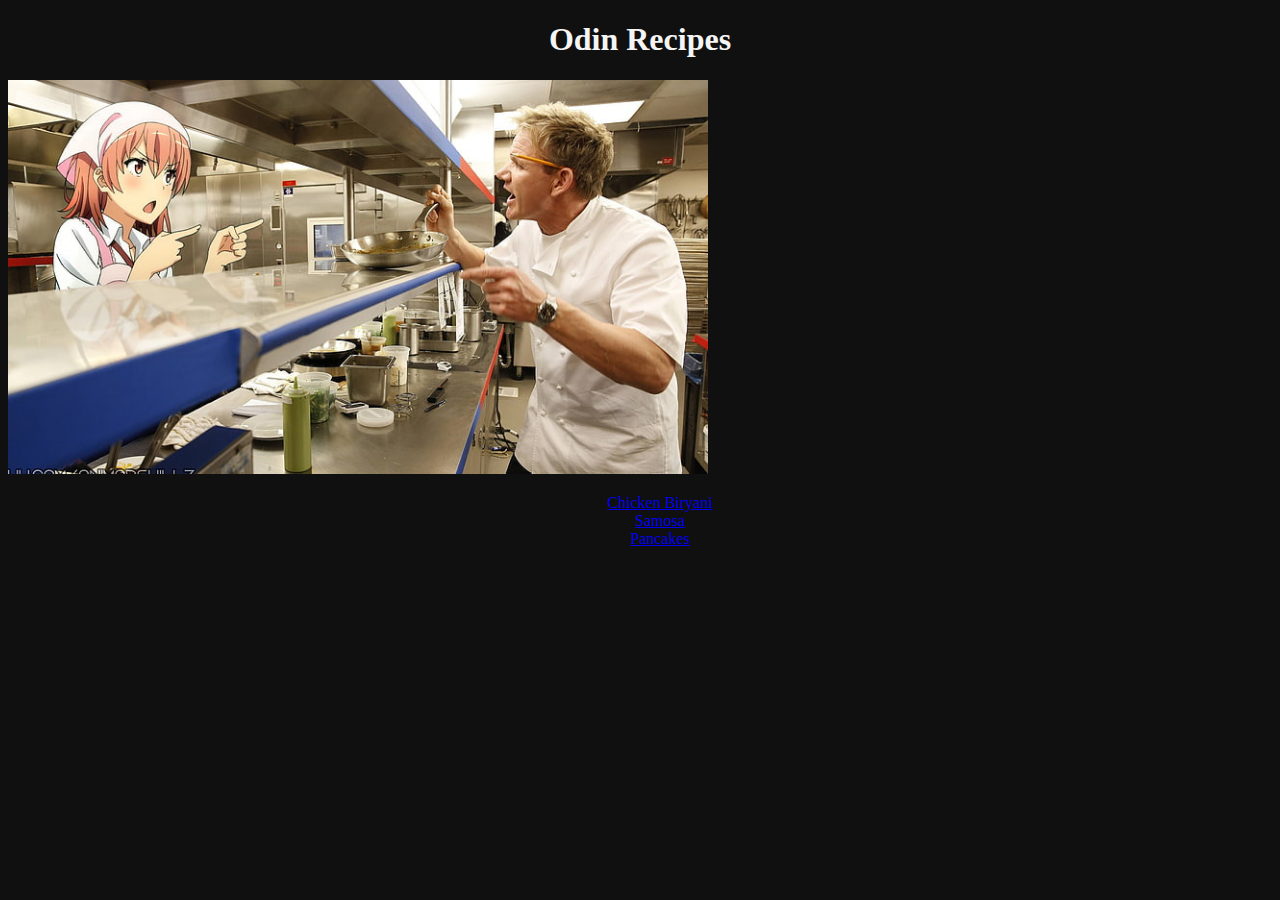
<file: index.html>
<!DOCTYPE html>
<html>

<head>
    <title>Odin Recipes</title>
    <link rel="stylesheet" href="style.css">
</head>

<body>
    <h1>Odin Recipes</h1>
    <img class="image" src="./img/home_pic.jpeg" alt="Two chefs arguing in the kitchen">

    <ul class="list">
        <li> <a href="./recipes/biryani.html">Chicken Biryani</a> </li>
        <li> <a href="./recipes/samosa.html">Samosa</a> </li>
        <li> <a href="./recipes/pancakes.html">Pancakes</a> </li>
    </ul>

</body>

</html>
</file>
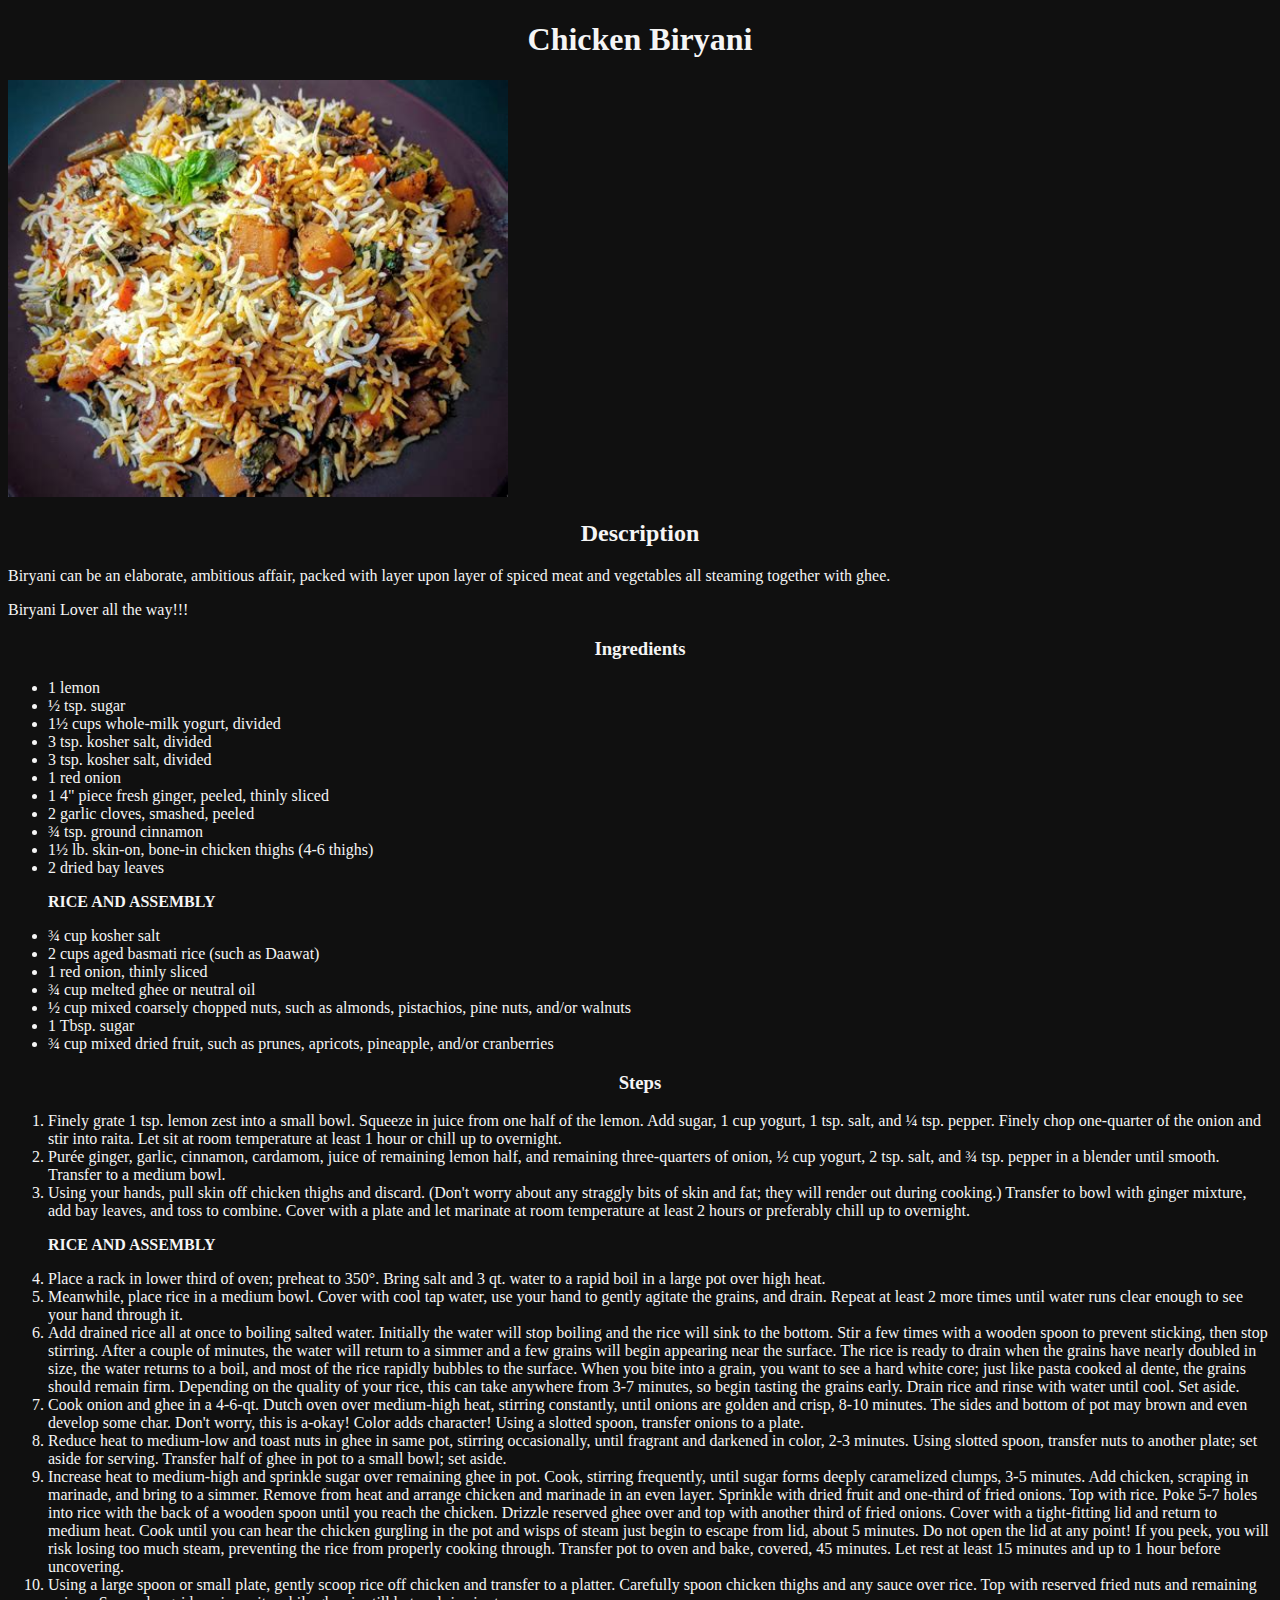
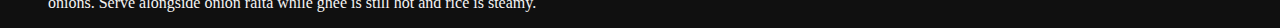
<file: recipes/biryani.html>
<!DOCTYPE html>
<html lang="en">

<head>
    <meta charset="UTF-8">
    <meta http-equiv="X-UA-Compatible" content="IE=edge">
    <meta name="viewport" content="width=device-width, initial-scale=1.0">
    <title>Biryani Recipe</title>
    <link rel="stylesheet" href="../style.css">
</head>

<body>
    <h1>Chicken Biryani</h1>
    <img class="biryani-img" src="../img/biryani.jpeg" alt="Chicken Biryani">

    <h2 class="desc">Description</h2>
    <p>Biryani can be an elaborate, ambitious affair, packed with layer upon layer of spiced meat and vegetables all
        steaming together with ghee.
    </p>
    <p>Biryani Lover all the way!!!</p>

    <h3 class="ingre">Ingredients</h3>
    <ul>
        <li>1 lemon</li>
        <li>½ tsp. sugar</li>
        <li>1½ cups whole-milk yogurt, divided</li>
        <li>3 tsp. kosher salt, divided</li>
        <li>3 tsp. kosher salt, divided</li>
        <li>1 red onion</li>
        <li>1 4" piece fresh ginger, peeled, thinly sliced</li>
        <li>2 garlic cloves, smashed, peeled</li>
        <li>¾ tsp. ground cinnamon</li>
        <li>1½ lb. skin-on, bone-in chicken thighs (4-6 thighs)</li>
        <li>2 dried bay leaves</li>

        <p><b>RICE AND ASSEMBLY</b></p>

        <li>¾ cup kosher salt</li>
        <li>2 cups aged basmati rice (such as Daawat)</li>
        <li>1 red onion, thinly sliced</li>
        <li>¾ cup melted ghee or neutral oil</li>
        <li>½ cup mixed coarsely chopped nuts, such as almonds, pistachios, pine nuts, and/or walnuts</li>
        <li>1 Tbsp. sugar</li>
        <li>¾ cup mixed dried fruit, such as prunes, apricots, pineapple, and/or cranberries</li>
    </ul>

    <h3 class="steps">Steps</h3>
    <ol>
        <li>Finely grate 1 tsp. lemon zest into a small bowl. Squeeze in juice from one half of the lemon. Add sugar, 1
            cup yogurt, 1 tsp. salt, and ¼ tsp. pepper. Finely chop one-quarter of the onion and stir into raita. Let
            sit at room temperature at least 1 hour or chill up to overnight.</li>
        <li>Purée ginger, garlic, cinnamon, cardamom, juice of remaining lemon half, and remaining three-quarters of
            onion, ½ cup yogurt, 2 tsp. salt, and ¾ tsp. pepper in a blender until smooth. Transfer to a medium bowl.
        </li>
        <li>Using your hands, pull skin off chicken thighs and discard. (Don't worry about any straggly bits of skin and
            fat; they will render out during cooking.) Transfer to bowl with ginger mixture, add bay leaves, and toss to
            combine. Cover with a plate and let marinate at room temperature at least 2 hours or preferably chill up to
            overnight.</li>

        <p><b>RICE AND ASSEMBLY</b></p>

        <li>Place a rack in lower third of oven; preheat to 350°. Bring salt and 3 qt. water to a rapid boil in a large
            pot over high heat.</li>
        <li>Meanwhile, place rice in a medium bowl. Cover with cool tap water, use your hand to gently agitate the
            grains, and drain. Repeat at least 2 more times until water runs clear enough to see your hand through it.
        </li>
        <li>Add drained rice all at once to boiling salted water. Initially the water will stop boiling and the rice
            will sink to the bottom. Stir a few times with a wooden spoon to prevent sticking, then stop stirring. After
            a couple of minutes, the water will return to a simmer and a few grains will begin appearing near the
            surface. The rice is ready to drain when the grains have nearly doubled in size, the water returns to a
            boil, and most of the rice rapidly bubbles to the surface. When you bite into a grain, you want to see a
            hard white core; just like pasta cooked al dente, the grains should remain firm. Depending on the quality of
            your rice, this can take anywhere from 3-7 minutes, so begin tasting the grains early. Drain rice and rinse
            with water until cool. Set aside.</li>
        <li>Cook onion and ghee in a 4-6-qt. Dutch oven over medium-high heat, stirring constantly, until onions are
            golden and crisp, 8-10 minutes. The sides and bottom of pot may brown and even develop some char. Don't
            worry, this is a-okay! Color adds character! Using a slotted spoon, transfer onions to a plate.</li>
        <li>Reduce heat to medium-low and toast nuts in ghee in same pot, stirring occasionally, until fragrant and
            darkened in color, 2-3 minutes. Using slotted spoon, transfer nuts to another plate; set aside for serving.
            Transfer half of ghee in pot to a small bowl; set aside.</li>
        <li>Increase heat to medium-high and sprinkle sugar over remaining ghee in pot. Cook, stirring frequently, until
            sugar forms deeply caramelized clumps, 3-5 minutes. Add chicken, scraping in marinade, and bring to a
            simmer. Remove from heat and arrange chicken and marinade in an even layer. Sprinkle with dried fruit and
            one-third of fried onions. Top with rice. Poke 5-7 holes into rice with the back of a wooden spoon until you
            reach the chicken. Drizzle reserved ghee over and top with another third of fried onions. Cover with a
            tight-fitting lid and return to medium heat. Cook until you can hear the chicken gurgling in the pot and
            wisps of steam just begin to escape from lid, about 5 minutes. Do not open the lid at any point! If you
            peek, you will risk losing too much steam, preventing the rice from properly cooking through. Transfer pot
            to oven and bake, covered, 45 minutes. Let rest at least 15 minutes and up to 1 hour before uncovering.</li>
        <li>Using a large spoon or small plate, gently scoop rice off chicken and transfer to a platter. Carefully spoon
            chicken thighs and any sauce over rice. Top with reserved fried nuts and remaining onions. Serve alongside
            onion raita while ghee is still hot and rice is steamy.</li>
    </ol>
</body>

</html>
</file>
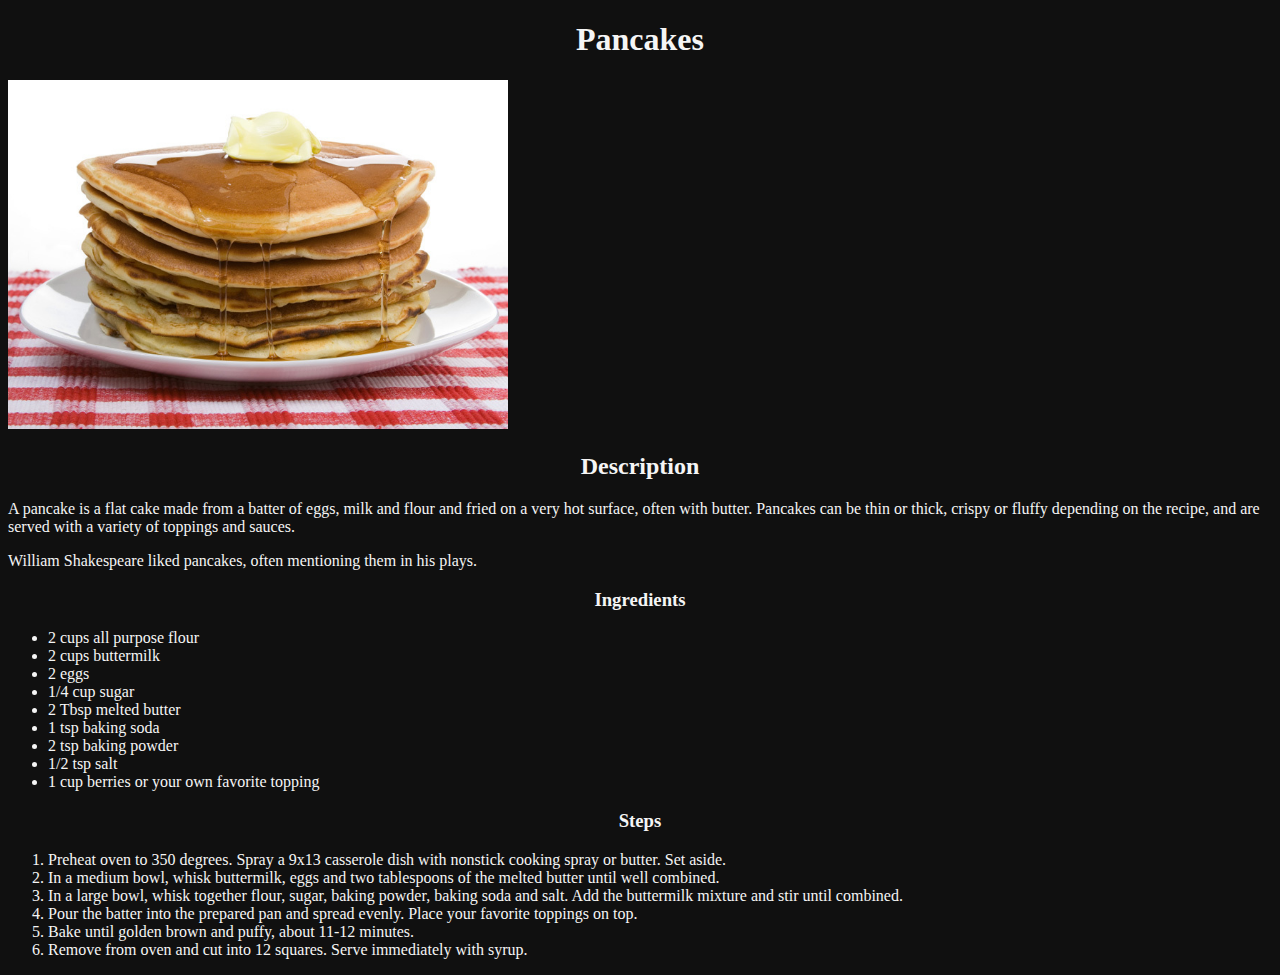
<file: recipes/pancakes.html>
<!DOCTYPE html>
<html lang="en">

<head>
    <meta charset="UTF-8">
    <meta http-equiv="X-UA-Compatible" content="IE=edge">
    <meta name="viewport" content="width=device-width, initial-scale=1.0">
    <title>Pancake Recipe</title>
    <link rel="stylesheet" href="../style.css">
</head>

<body>
    <h1>Pancakes</h1>
    <img class="pancakes-img" src="../img/pancakes.jpeg" alt="Lazy Panckaes">

    <h2 class="desc">Description</h2>
    <p>
        A pancake is a flat cake made from a batter of eggs, milk and flour and fried on a very hot surface, often with
        butter. Pancakes can be thin or thick, crispy or fluffy depending on the recipe, and are served with a variety
        of toppings and sauces.
    </p>
    <p>
        William Shakespeare liked pancakes, often mentioning them in his plays.
    </p>

    <h3 class="ingre">Ingredients</h3>
    <ul>
        <li>2 cups all purpose flour</li>
        <li>2 cups buttermilk </li>
        <li>2 eggs </li>
        <li>1/4 cup sugar </li>
        <li>2 Tbsp melted butter </li>
        <li>1 tsp baking soda</li>
        <li>2 tsp baking powder </li>
        <li>1/2 tsp salt </li>
        <li>1 cup berries or your own favorite topping</li>
    </ul>

    <h3 class="steps">Steps</h3>
    <ol>
        <li>Preheat oven to 350 degrees. Spray a 9x13 casserole dish with nonstick cooking spray or butter. Set aside.
        </li>
        <li>In a medium bowl, whisk buttermilk, eggs and two tablespoons of the melted butter until well combined.</li>
        <li>In a large bowl, whisk together flour, sugar, baking powder, baking soda and salt. Add the buttermilk
            mixture and stir until combined.</li>
        <li> Pour the batter into the prepared pan and spread evenly. Place your favorite toppings on top.</li>
        <li>Bake until golden brown and puffy, about 11-12 minutes.</li>
        <li>Remove from oven and cut into 12 squares. Serve immediately with syrup.</li>
    </ol>
</body>

</html>
</file>
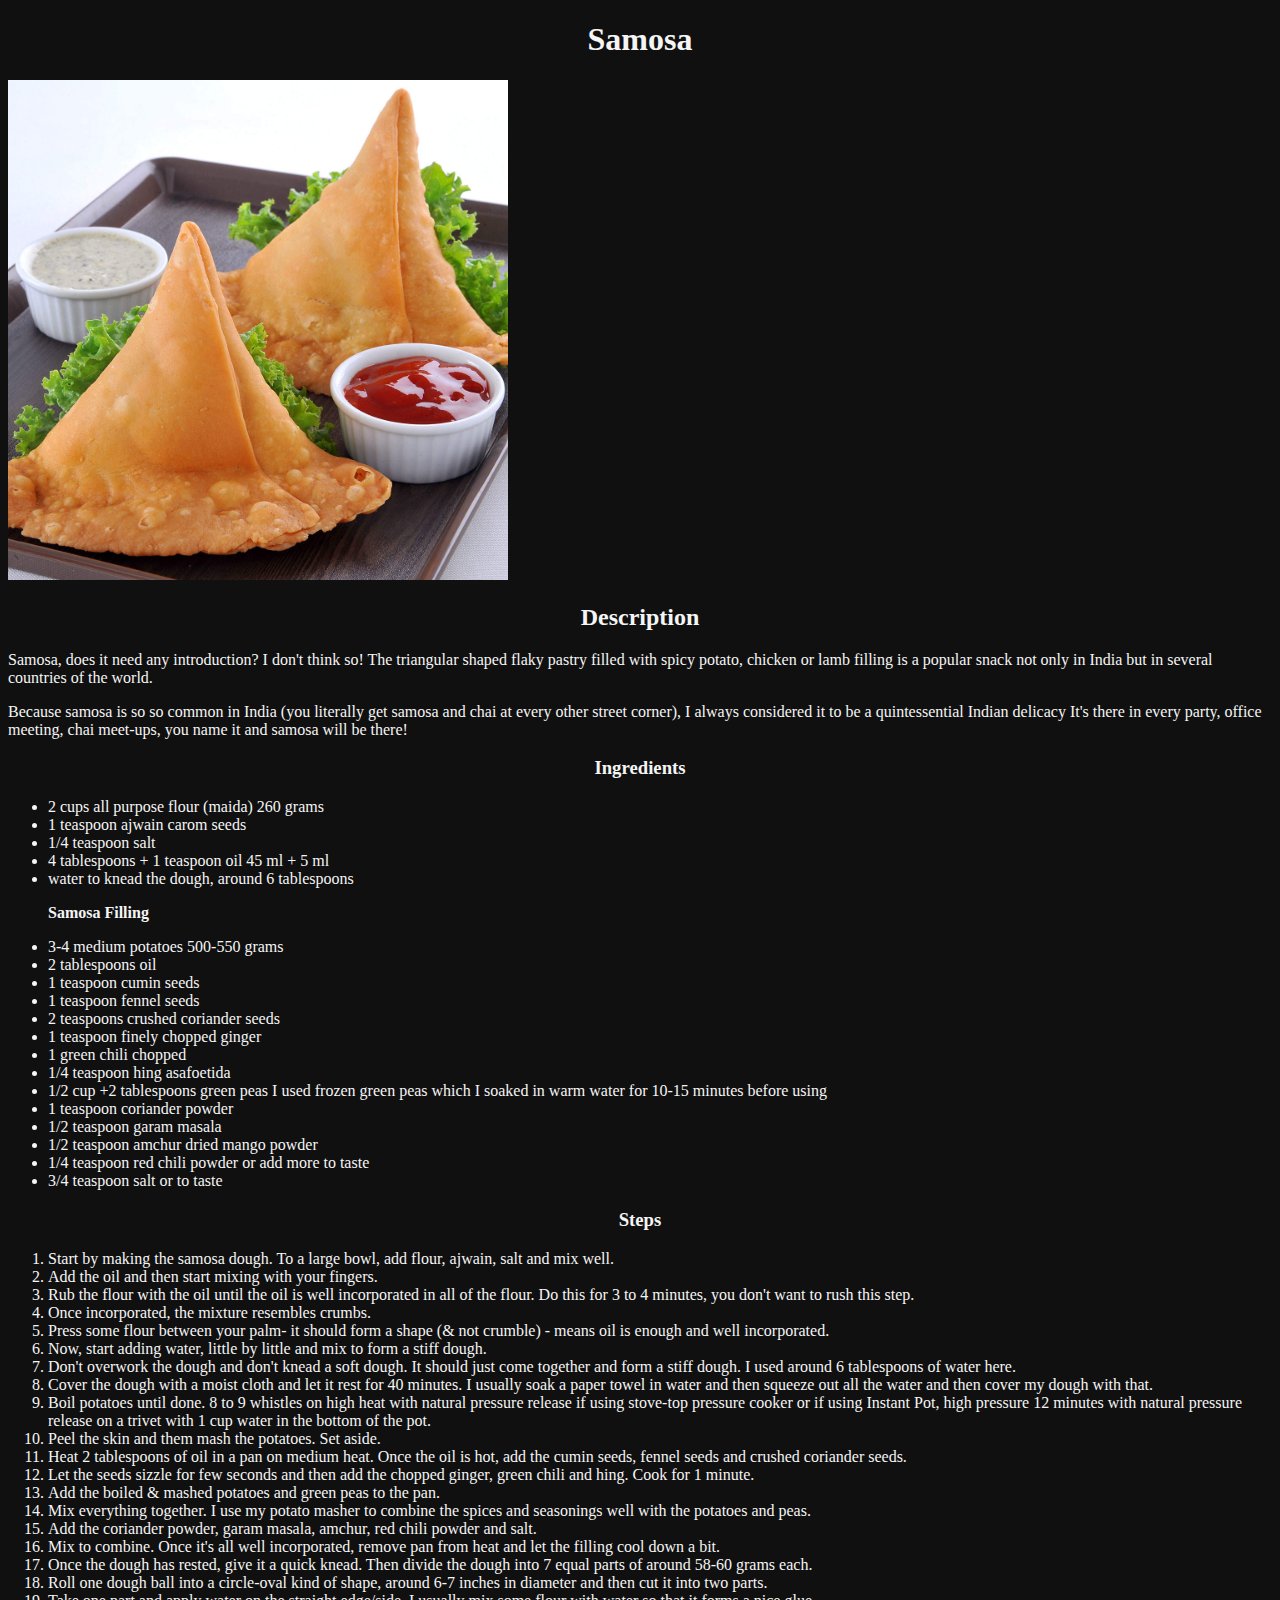
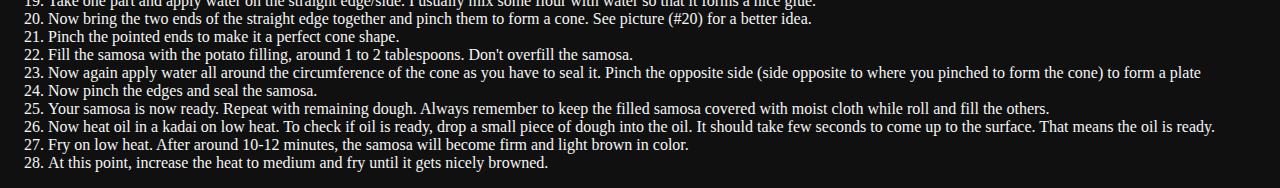
<file: recipes/samosa.html>
<!DOCTYPE html>
<html lang="en">

<head>
    <meta charset="UTF-8">
    <meta http-equiv="X-UA-Compatible" content="IE=edge">
    <meta name="viewport" content="width=device-width, initial-scale=1.0">
    <title>Samosa Recipe</title>
    <link rel="stylesheet" href="../style.css">
</head>

<body>
    <h1>Samosa</h1>
    <img class="samosa-img" src="../img/samosa.jpeg" alt="Samosa">

    <h2 class="desc">Description</h2>
    <p>
        Samosa, does it need any introduction? I don't think so!

        The triangular shaped flaky pastry filled with spicy potato, chicken or lamb filling is a popular snack not only
        in India but in several countries of the world.
    </p>
    <p>
        Because samosa is so so common in India (you literally get samosa and chai at every other street corner), I
        always considered it to be a quintessential Indian delicacy

        It's there in every party, office meeting, chai meet-ups, you name it and samosa will be there!
    </p>

    <h3 class="ingre">Ingredients</h3>
    <ul>
        <li>2 cups all purpose flour (maida) 260 grams</li>
        <li>1 teaspoon ajwain carom seeds</li>
        <li>1/4 teaspoon salt</li>
        <li>4 tablespoons + 1 teaspoon oil 45 ml + 5 ml</li>
        <li>water to knead the dough, around 6 tablespoons </li>

        <p><b>Samosa Filling</b></p>
        <li>3-4 medium potatoes 500-550 grams</li>
        <li>2 tablespoons oil</li>
        <li>1 teaspoon cumin seeds</li>
        <li>1 teaspoon fennel seeds</li>
        <li>2 teaspoons crushed coriander seeds</li>
        <li>1 teaspoon finely chopped ginger</li>
        <li>1 green chili chopped</li>
        <li>1/4 teaspoon hing asafoetida</li>
        <li>1/2 cup +2 tablespoons green peas I used frozen green peas which I soaked in warm water for 10-15 minutes
            before using</li>
        <li>1 teaspoon coriander powder</li>
        <li>1/2 teaspoon garam masala</li>
        <li>1/2 teaspoon amchur dried mango powder</li>
        <li>1/4 teaspoon red chili powder or add more to taste</li>
        <li>3/4 teaspoon salt or to taste</li>
    </ul>

    <h3 class="steps">Steps</h3>
    <ol>
        <li>Start by making the samosa dough. To a large bowl, add flour, ajwain, salt and mix well.</li>
        <li>Add the oil and then start mixing with your fingers.</li>
        <li>Rub the flour with the oil until the oil is well incorporated in all of the flour. Do this for 3 to 4
            minutes, you don't want to rush this step.</li>
        <li>Once incorporated, the mixture resembles crumbs.</li>
        <li>Press some flour between your palm- it should form a shape (& not crumble) - means oil is enough and well
            incorporated.</li>
        <li>Now, start adding water, little by little and mix to form a stiff dough.</li>
        <li> Don't overwork the dough and don't knead a soft dough. It should just come together and form a stiff dough.
            I used around 6 tablespoons of water here.</li>
        <li>Cover the dough with a moist cloth and let it rest for 40 minutes. I usually soak a paper towel in water and
            then squeeze out all the water and then cover my dough with that.</li>
        <li> Boil potatoes until done.

            8 to 9 whistles on high heat with natural pressure release if using stove-top pressure cooker or if using
            Instant Pot, high pressure 12 minutes with natural pressure release on a trivet with 1 cup water in the
            bottom of the pot.
        </li>
        <li>Peel the skin and them mash the potatoes. Set aside.</li>
        <li>Heat 2 tablespoons of oil in a pan on medium heat. Once the oil is hot, add the cumin seeds, fennel seeds
            and crushed coriander seeds.</li>
        <li>Let the seeds sizzle for few seconds and then add the chopped ginger, green chili and hing. Cook for 1
            minute.</li>
        <li>Add the boiled & mashed potatoes and green peas to the pan.</li>
        <li>Mix everything together. I use my potato masher to combine the spices and seasonings well with the potatoes
            and peas.</li>
        <li>Add the coriander powder, garam masala, amchur, red chili powder and salt.</li>
        <li> Mix to combine. Once it's all well incorporated, remove pan from heat and let the filling cool down a bit.
        </li>
        <li>Once the dough has rested, give it a quick knead. Then divide the dough into 7 equal parts of around 58-60
            grams each.</li>
        <li>Roll one dough ball into a circle-oval kind of shape, around 6-7 inches in diameter and then cut it into two
            parts.</li>
        <li>Take one part and apply water on the straight edge/side. I usually mix some flour with water so that it
            forms a nice glue.</li>
        <li> Now bring the two ends of the straight edge together and pinch them to form a cone. See picture (#20) for a
            better idea.</li>
        <li> Pinch the pointed ends to make it a perfect cone shape.</li>
        <li> Fill the samosa with the potato filling, around 1 to 2 tablespoons. Don't overfill the samosa.</li>
        <li>Now again apply water all around the circumference of the cone as you have to seal it. Pinch the opposite
            side (side opposite to where you pinched to form the cone) to form a plate</li>
        <li>Now pinch the edges and seal the samosa.</li>
        <li>Your samosa is now ready. Repeat with remaining dough. Always remember to keep the filled samosa covered
            with moist cloth while roll and fill the others.</li>
        <li>Now heat oil in a kadai on low heat. To check if oil is ready, drop a small piece of dough into the oil. It
            should take few seconds to come up to the surface. That means the oil is ready.</li>
        <li>Fry on low heat. After around 10-12 minutes, the samosa will become firm and light brown in color.</li>
        <li>At this point, increase the heat to medium and fry until it gets nicely browned.</li>
    </ol>
</body>

</html>
</file>
<file: style.css>
body {
    background-color: #101010;
    color: whitesmoke;
}

h1 {
    font-family: 'Times New Roman', Times, serif;
}

.list {
    list-style: none;
}

h1,
.list {
    text-align: center;
}

a:hover {
    color: aquamarine;
}

.image {
    width: 700px;
    height: auto;
}

.biryani-img,
.pancakes-img,
.samosa-img {
    width: 500px;
    height: auto;
}

.desc,
.ingre,
.steps {
    text-align: center;
}
</file>
